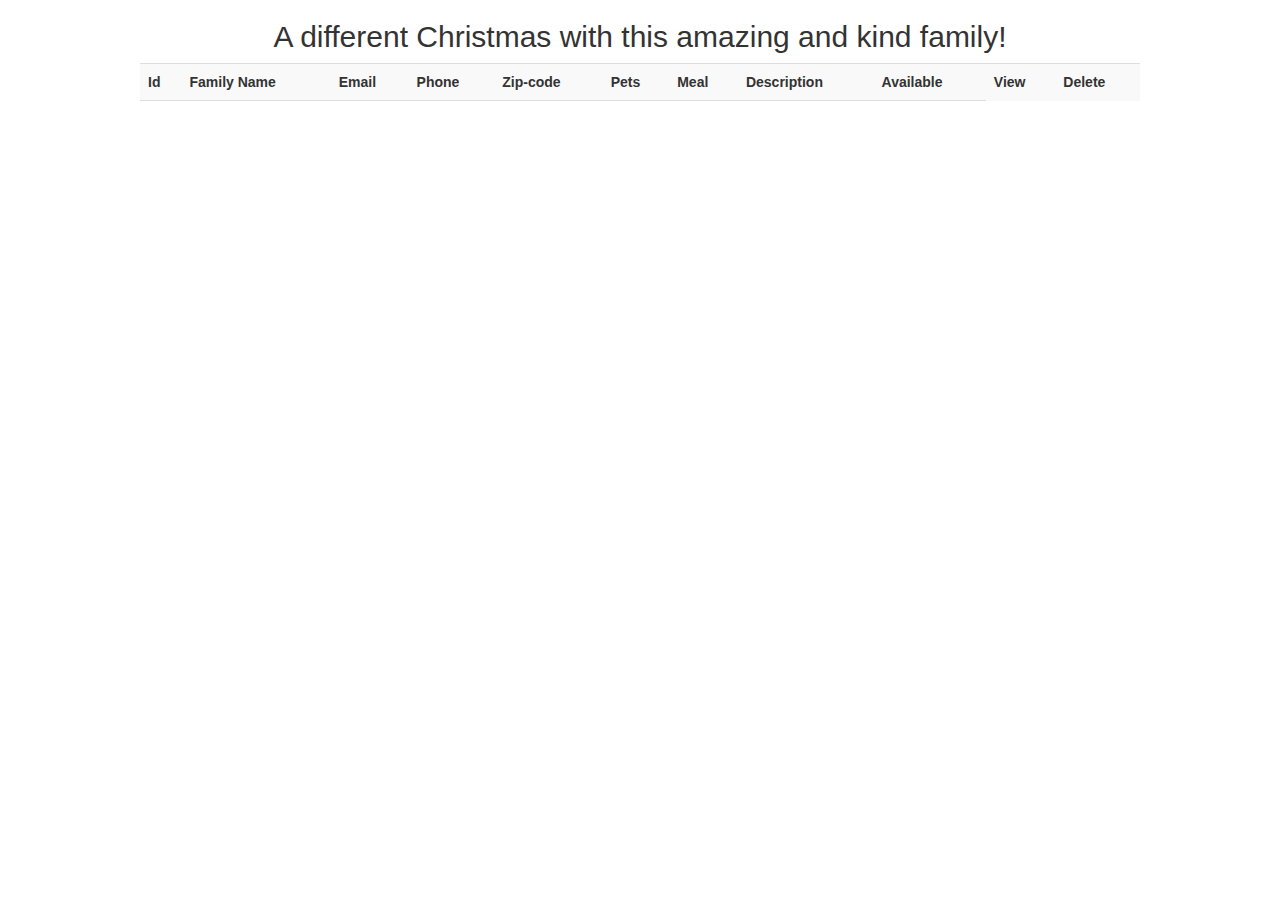
<file: api/src/main/webapp/WEB-INF/templates/index.html>
<!DOCTYPE html>
<html lang="en" xmlns:th="http://www.thymeleaf.org">
<head>
    <title>JavaBank</title>
    <meta charset="UTF-8">
    <meta http-equiv="Content-Type" content="text/html; charset=utf-8"/>
    <link rel="stylesheet" href="https://maxcdn.bootstrapcdn.com/bootstrap/3.3.6/css/bootstrap.min.css"
          modelType="text/css"/>
    <script modelType="application/javascript" src="https://code.jquery.com/jquery-2.2.4.min.js"></script>
    <script modelType="application/javascript" async
            src="https://maxcdn.bootstrapcdn.com/bootstrap/3.3.6/js/bootstrap.min.js"></script>

    <style>
        body{
            text-align: center;
        }
        .container{
            width: 100%;
        }

        .tb{
            display: flex;
            justify-content: center;
            align-content: center;

        }

        .table{
            width: 80%;
        }

    </style>
</head>
<body>
<div class="container">
    <h2>A different Christmas with this amazing and kind family!</h2>
    <div class="tb" th:if="${not #lists.isEmpty(family)}">
        <table class="table table-striped">
            <tr>
                <th>Id</th>
                <th>Family Name</th>
                <th>Email</th>
                <th>Phone</th>
                <th>Zip-code</th>
                <th>Pets</th>
                <th>Meal</th>
                <th>Description</th>
                <th>Available</th>

                <th>View</th>
                <th>Delete</th>
            </tr>
            <tr th:each="l : ${family}">
                <td th:text="${l.id}"></td>
                <td th:text="${l.familyName}"></td>
                <td th:text="${l.email}"></td>
                <td th:text="${l.phone}"></td>
                <td th:text="${l.zipCode}"></td>
                <td th:text="${l.pets}"></td>
                <td th:text="${l.meal}"></td>
                <td th:text="${l.description}"></td>
                <td th:text="${l.available}"></td>

                <!-- <td><a th:href="'customerprofile/'+${l.id}">View</a></td> -->
                <!-- <td><a th:href="'customer/'+${l.id}+'/delete'">Delete</a></td> -->
            </tr>
        </table>
    </div>
</div>
</body>
</html>
</file>
